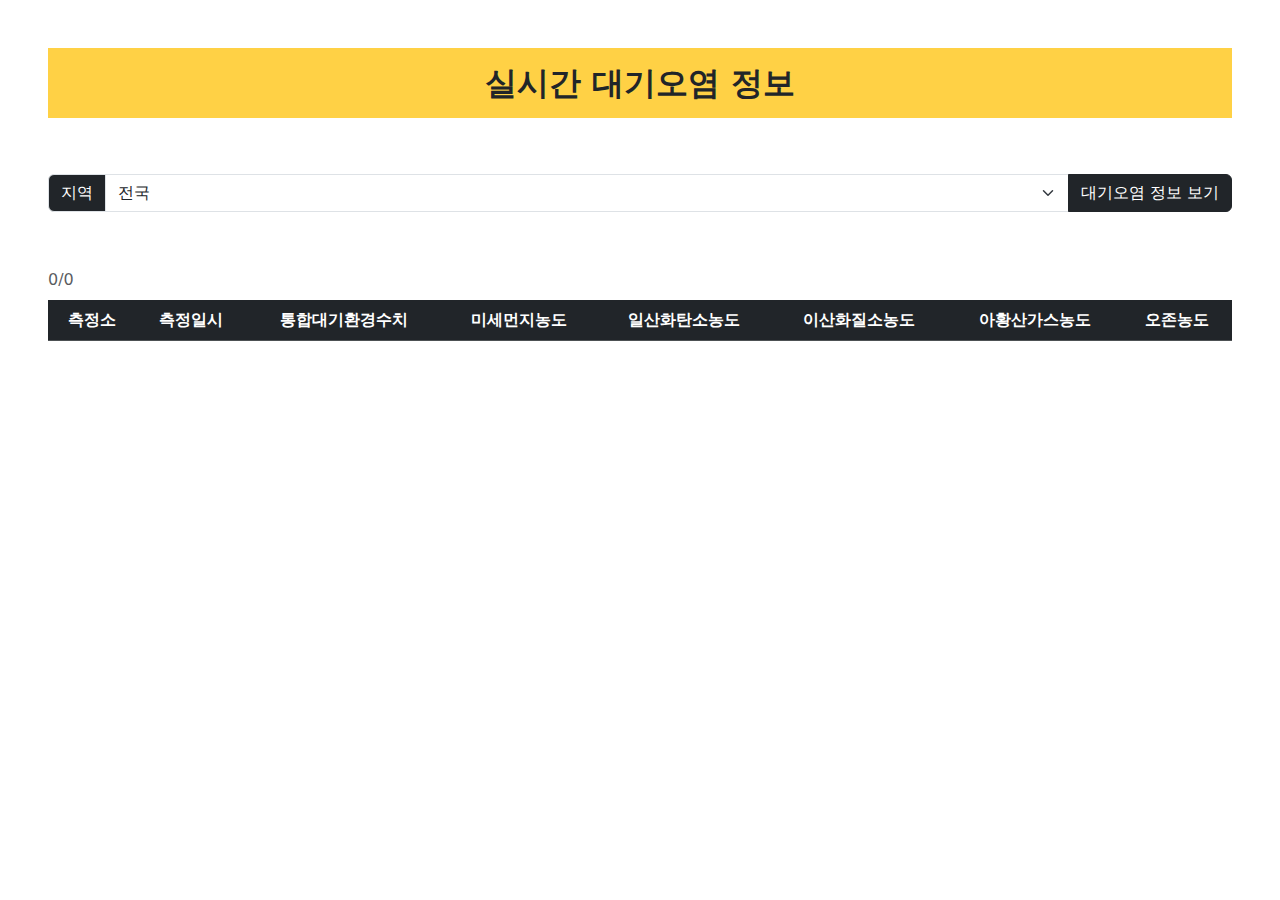
<file: openDataProject/src/main/resources/templates/index.html>
<!DOCTYPE html>
<html xmlns:th="http://www.thymeleaf.org">
<head>
	<meta charset="UTF-8">
<title>에어코리아 시도별 실시간 대기 오염</title>
<link href="https://cdn.jsdelivr.net/npm/bootstrap@5.3.3/dist/css/bootstrap.min.css" rel="stylesheet" integrity="sha384-QWTKZyjpPEjISv5WaRU9OFeRpok6YctnYmDr5pNlyT2bRjXh0JMhjY6hW+ALEwIH" crossorigin="anonymous">
</head>
<body>
    <div class="p-5" align="center">
        <h2 class="p-3 bg-warning bg-opacity-75 fw-bold">실시간 대기오염 정보</h2>
        <br><br>
        <div class="input-group">
            <span class="input-group-text bg-dark text-white">지역</span>
            <select id="location" class="form-select w-25">
                <option value="전국">전국</option>
                <option value="서울">서울</option>
                <option value="인천">인천</option>
                <option value="경기">경기</option>
                <option value="강원">강원</option>
                <option value="부산">부산</option>
                <option value="제주">제주</option>
            </select>
            <button id="btn1" class="btn btn-dark">대기오염 정보 보기</button>
        </div>
        <br><br>
        
        <table id="air-list" class="table table-hover table-striped text-center caption-top">
        	<caption><span id="curr">0</span>/<span id="total">0</span></caption>
            <thead>
                <tr class="table-dark">
                    <th>측정소</th>
                    <th>측정일시</th>
                    <th>통합대기환경수치</th>
                    <th>미세먼지농도</th>
                    <th>일산화탄소농도</th>
                    <th>이산화질소농도</th>
                    <th>아황산가스농도</th>
                    <th>오존농도</th>
                </tr>
            </thead>
            <tbody></tbody>
        </table>
        
		<nav aria-label="Page navigation example">
		  <ul id="paginationArea" class="pagination justify-content-center"></ul>
		</nav>
    </div>
    
    <script th:src="@{js/openData.js}"></script>
</body>
</html>
</file>
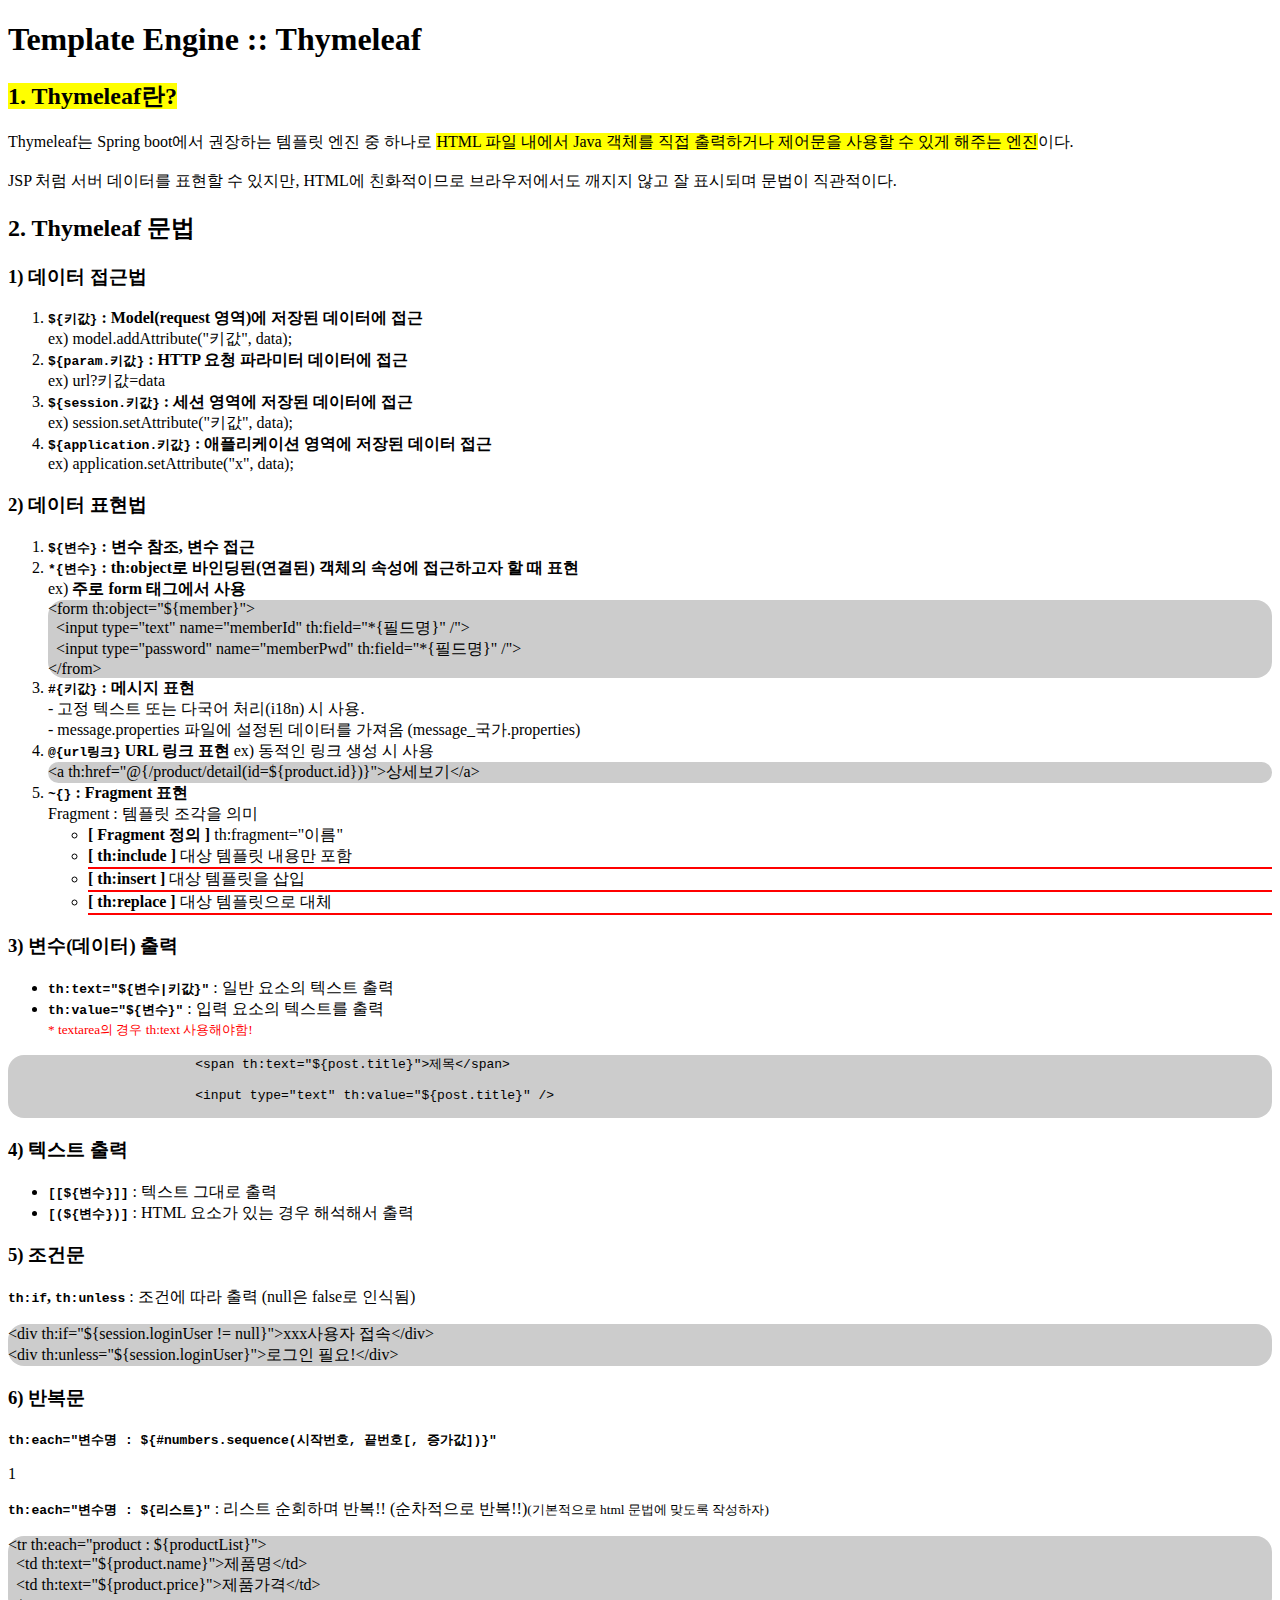
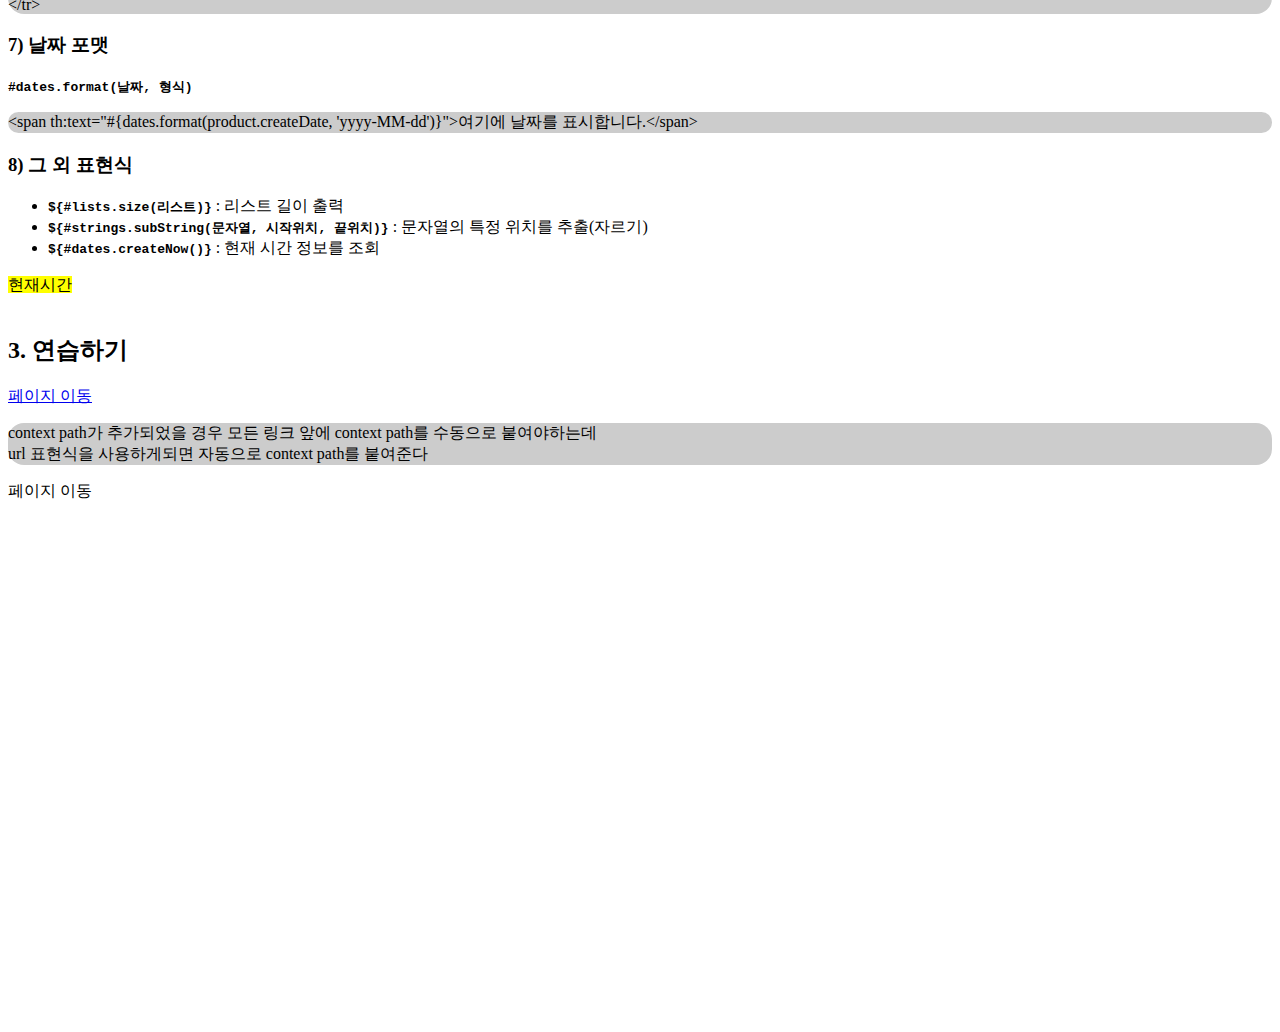
<file: thymeleaf/src/main/resources/templates/index.html>
<!DOCTYPE html>
<html xmlns:th="http://www.thymeleaf.org">
<head>
	<meta charset="UTF-8">
	<title>Thymeleaf</title>
	<style type="text/css">
		.box {
			border-radius: 1rem;
			background-color: #ccc;
		}
	</style>
</head>
<body>
	<h1>Template Engine :: Thymeleaf</h1>

	<h2><mark>1. Thymeleaf란?</mark></h2>
	<p>
		Thymeleaf는 Spring boot에서 권장하는 템플릿 엔진 중 하나로
		<mark>HTML 파일 내에서 Java 객체를 직접 출력하거나
		제어문을 사용할 수 있게 해주는 엔진</mark>이다.
		<br><br>

		JSP 처럼 서버 데이터를 표현할 수 있지만,
		HTML에 친화적이므로 브라우저에서도 깨지지 않고 잘 표시되며
		문법이 직관적이다.
	</p>

	<h2>2. Thymeleaf 문법</h2>
	<h3>1) 데이터 접근법</h3>
	<ol>
		<li>
			<b><code>${키값}</code> : Model(request 영역)에 저장된 데이터에 접근</b><br>
			ex) model.addAttribute("키값", data);
		</li>
		<li>
			<b><code>${param.키값}</code> : HTTP 요청 파라미터 데이터에 접근</b><br>
			ex) url?키값=data
		</li>
		<li>
			<b><code>${session.키값}</code> : 세션 영역에 저장된 데이터에 접근</b><br>
			ex) session.setAttribute("키값", data);
		</li>
		<li>
			<b><code>${application.키값}</code> : 애플리케이션 영역에 저장된 데이터 접근</b><br>
			ex) application.setAttribute("x", data);
		</li>
	</ol>

	<h3>2) 데이터 표현법</h3>
	<ol>
		<li>
			<b><code>${변수}</code> : 변수 참조, 변수 접근</b>
		</li>
		<li>
			<b><code>*{변수}</code> : th:object로 바인딩된(연결된) 객체의 속성에 접근하고자 할 때 표현</b><br>
			ex) <b>주로 form 태그에서 사용</b><br>
			<div class="box">
				&lt;form th:object="${member}"&gt;<br>
	
				&nbsp;&nbsp;&lt;input type="text" name="memberId" th:field="*{필드명}" /"&gt;<br>
				&nbsp;&nbsp;&lt;input type="password" name="memberPwd" th:field="*{필드명}" /"&gt;<br>
				
				&lt;/from&gt;
			</div>
		</li>
		<li>
			<b><code>#{키값}</code> : 메시지 표현</b> <br>
			- 고정 텍스트 또는 다국어 처리(i18n) 시 사용. <br>
			- message.properties 파일에 설정된 데이터를 가져옴 (message_국가.properties)
		</li>
		<li>
			<b><code>@{url링크}</code> URL 링크 표현</b>
			ex) 동적인 링크 생성 시 사용 <br>
			<div class="box">
				&lt;a th:href="@{/product/detail(id=${product.id})}"&gt;상세보기&lt;/a&gt;
			</div>
		</li>
		<li>
			<b><code>~{}</code> : Fragment 표현</b> <br>
			Fragment : 템플릿 조각을 의미 <br>
			<ul>
				<li>
					<b>[ Fragment 정의 ]</b> th:fragment="이름"
				</li>
				<li>
					<b>[ th:include ]</b> 대상 템플릿 내용만 포함
					<div style="color: red; border: 0.1rem solid red;" th:include="~{fragments/test :: header}"> <!-- templates 폴더 기준으로 경로 작성 -->
					</div>
				</li>
				<li>
					<b>[ th:insert ]</b> 대상 템플릿을 삽입
					<div style="color: red; border: 0.1rem solid red;" th:insert="~{fragments/test :: header}">
					</div>
				</li>
				<li>
					<b>[ th:replace ]</b> 대상 템플릿으로 대체
					<div style="color: red; border: 0.1rem solid red;" th:replace="~{fragments/test :: header}">
					</div>
				</li>
			</ul>
		</li>
	</ol>

	<h3>3) 변수(데이터) 출력</h3>
	<ul>
		<li>
			<b><code>th:text="${변수|키값}"</code></b> : 일반 요소의 텍스트 출력
		</li>
		<li>
			<b><code>th:value="${변수}"</code></b> : 입력 요소의 텍스트를 출력 <br>
			<small style="color: red;">* textarea의 경우 th:text 사용해야함!</small>
		</li>
	</ul>
	<div class="box">
		<pre>
			&lt;span th:text="${post.title}"&gt;제목&lt;/span&gt;
			
			&lt;input type="text" th:value="${post.title}" /&gt;
		</pre>
	</div>

	<h3>4) 텍스트 출력</h3>

	<!-- th:inline="none" => 타임리프가 인라인 표현식을 해석하지 못하게 설정 -->
	<ul th:inline="none">
		<li>
			<b><code>[[${변수}]]</code></b> : 텍스트 그대로 출력
		</li>
		<li>
			<b><code>[(${변수})]</code></b> : HTML 요소가 있는 경우 해석해서 출력
		</li>
	</ul>

	<h3>5) 조건문</h3>
	<p>
		<b><code>th:if</code>, <code>th:unless</code></b> : 조건에 따라 출력 (null은 false로 인식됨)
	</p>
	<div class="box">
		&lt;div th:if="${session.loginUser != null}"&gt;xxx사용자 접속&lt;/div&gt; <br>
		&lt;div th:unless="${session.loginUser}"&gt;로그인 필요!&lt;/div&gt;
	</div>

	<h3>6) 반복문</h3>
	<p>
		<b><code>th:each="변수명 : ${#numbers.sequence(시작번호, 끝번호[, 증가값])}"</code></b>
	</p>
	<div th:each="num : ${#numbers.sequence(1, 5)}">
		<span th:text=${num}>1</span>
	</div>
	
	<p>
		<!-- forEach문! -->
		<b><code>th:each="변수명 : ${리스트}"</code></b> : 리스트 순회하며 반복!! (순차적으로 반복!!)<small>(기본적으로 html 문법에 맞도록 작성하자)</small>
		
	</p>
	<div class="box">
		&lt;tr th:each="product : ${productList}"&gt; <br>
		&nbsp;&nbsp;&lt;td th:text="${product.name}"&gt;제품명&lt;/td&gt; <br>
		&nbsp;&nbsp;&lt;td th:text="${product.price}"&gt;제품가격&lt;/td&gt; <br>
		&lt;/tr&gt; <br>
	</div>

	<h3>7) 날짜 포맷</h3>
	<p>
		<b><code>#dates.format(날짜, 형식)</code></b>
	</p>
	<div class="box">
		&lt;span th:text="#{dates.format(product.createDate, 'yyyy-MM-dd')}"&gt;여기에 날짜를 표시합니다.&lt;/span&gt;
	</div>

	<h3>8) 그 외 표현식</h3>
	<ul>
		<li>
			<b><code>${#lists.size(리스트)}</code></b> : 리스트 길이 출력
		</li>
		<li>
			<b><code>${#strings.subString(문자열, 시작위치, 끝위치)}</code></b> : 문자열의 특정 위치를 추출(자르기)
		</li>
		<li>
			<b><code>${#dates.createNow()}</code></b> : 현재 시간 정보를 조회
		</li>
	</ul>

	<!-- 현재 시간정보를 2025-04-17 16:09:30 -->
	<mark><span th:text="${#dates.format(#dates.createNow(), 'yyyy-MM-dd hh:mm:ss')}">현재시간</span></mark>
	
	<br><br>
	<h2>3. 연습하기</h2>
	<a href="/go">페이지 이동</a><br>
	
	<p class="box">
		context path가 추가되었을 경우 모든 링크 앞에 context path를 수동으로 붙여야하는데<br>
		url 표현식을 사용하게되면 자동으로 context path를 붙여준다
	</p>
	<a th:href="@{/go}">페이지 이동</a>
	
	
	
	
	
	
	
	
	
	
	
	
	
	
	
	
	
	
	
	
	
	
	
	
	
	
	<br><br><br><br><br><br><br><br><br><br><br><br><br><br><br><br><br><br><br><br><br><br><br><br><br><br><br><br><br><br>
</body>
</html>
</file>
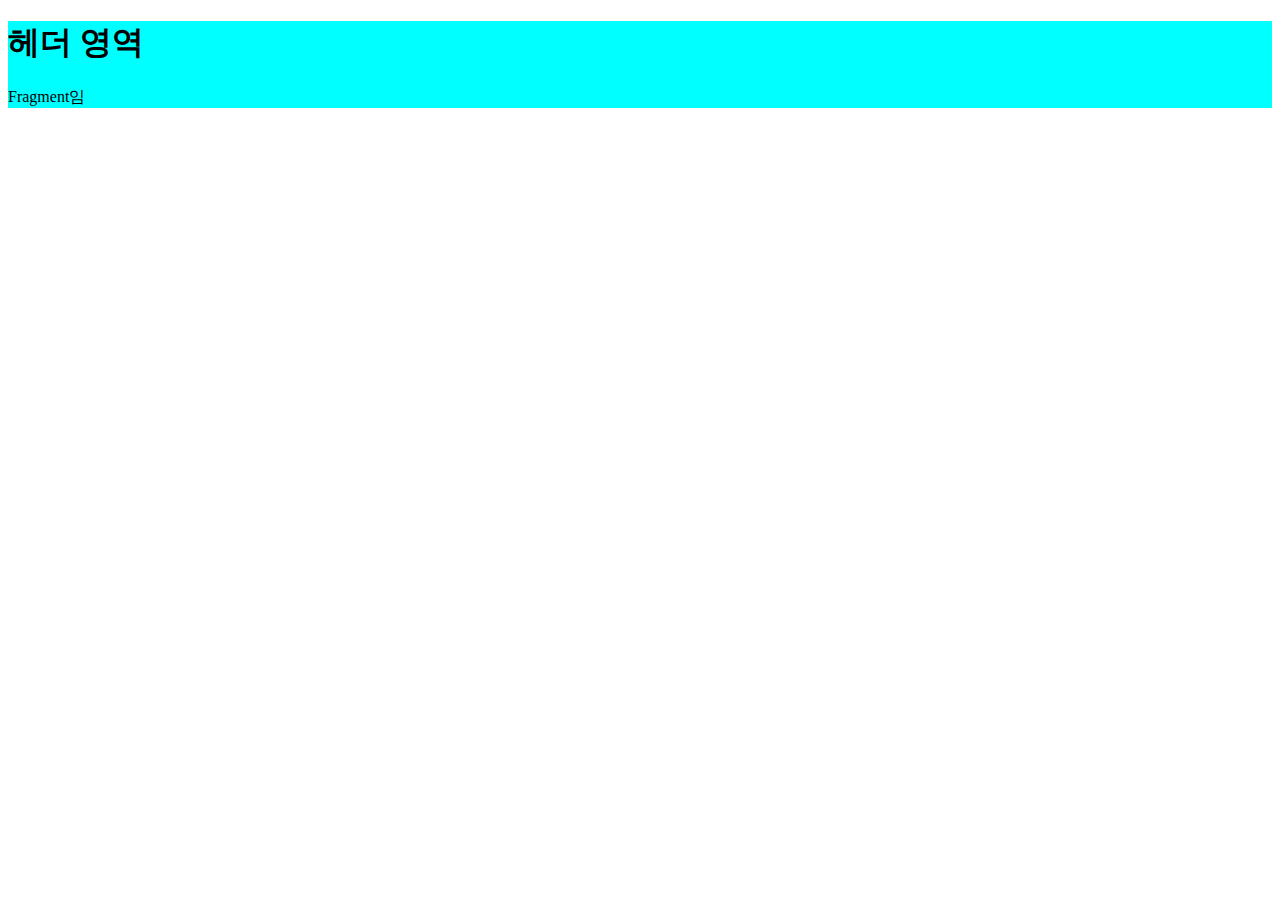
<file: thymeleaf/src/main/resources/templates/fragments/test.html>
<!DOCTYPE html>
<html xmlns:th="http://www.thymeleaf.org">
<head>
    <meta charset="UTF-8">
    <meta name="viewport" content="width=device-width, initial-scale=1.0">
    <title>Document</title>
</head>
<body>
    <div th:fragment="header" style="background-color: aqua;">
        <h1>헤더 영역</h1>
        <p>Fragment임</p>
    </div>
</body>
</html>
</file>
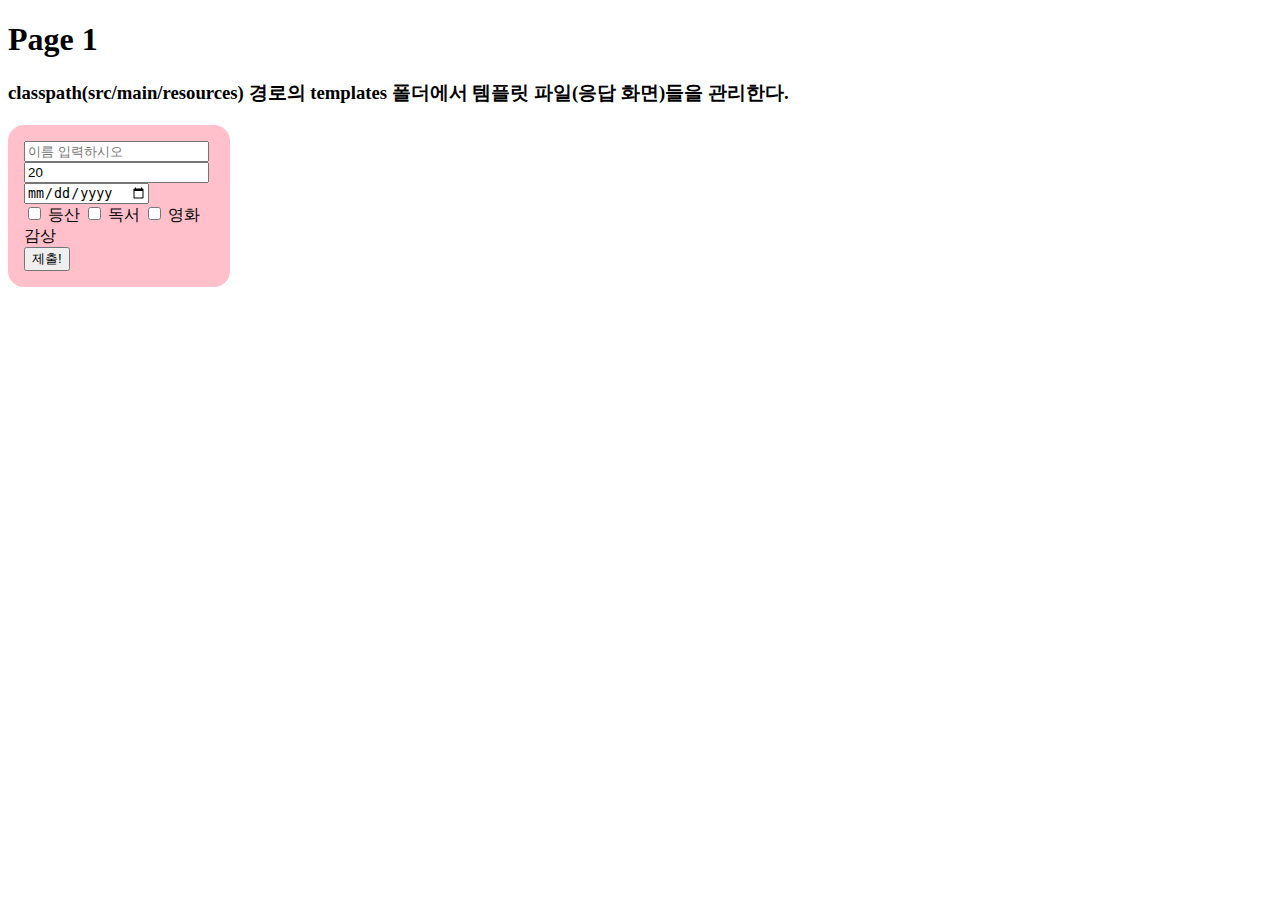
<file: thymeleaf/src/main/resources/templates/practice/page1.html>
<!DOCTYPE html>
<html xmlns:th="http://www.thymeleaf.org">
<head>
<meta charset="UTF-8">
<title>Insert title here</title>
</head>
<body>
	<h1>Page 1</h1>

	<h3>
		classpath(src/main/resources) 경로의 templates 폴더에서 템플릿 파일(응답 화면)들을 관리한다.
	</h3>
	
	<form action="add" method="post" style="border-radius: 1rem; background-color: pink; padding: 1rem; width: 15%;">
		<input type="text" name="name" placeholder="이름 입력하시오" /><br>
		<input type="number" name="age" value="20" title="나이입력" /><br>
		<input type="date" name="birth" title="생년월일" /><br>
		<input type="checkbox" name="hobby" value="등산" /> 등산
		<input type="checkbox" name="hobby" value="독서" /> 독서
		<input type="checkbox" name="hobby" value="영화감상" /> 영화감상
		<br>
		<button>제출!</button> 
	</form>
</body>
</html>
</file>
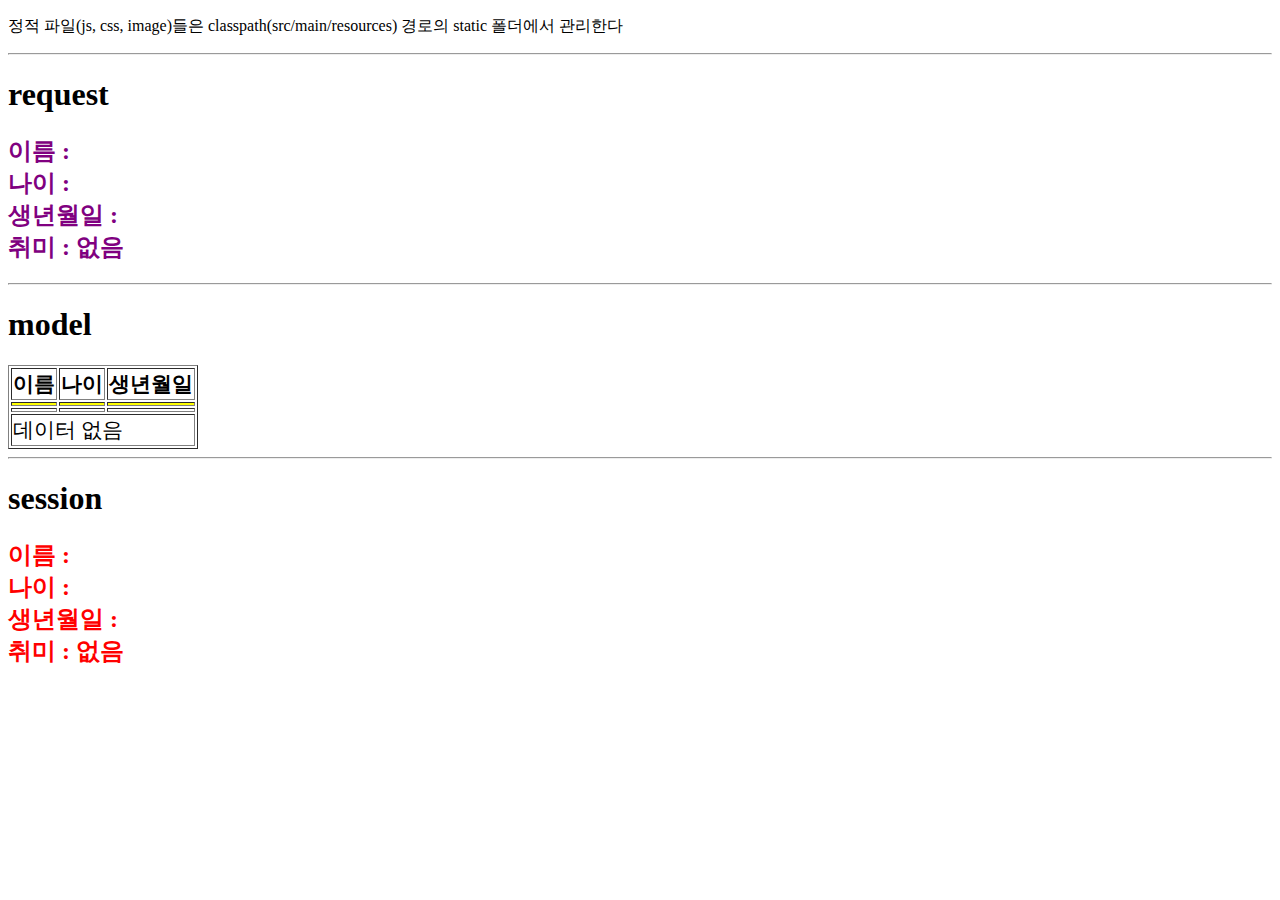
<file: thymeleaf/src/main/resources/templates/practice/page2.html>
<!DOCTYPE html>
<html xmlns:th="http://www.thymeleaf.org">
<head>
<meta charset="UTF-8">
<title>Insert title here</title>
<link rel="stylesheet" th:href="@{css/page2.css}" >

</head>
<body>
	<p>
	 	정적 파일(js, css, image)들은 classpath(src/main/resources) 경로의 static 폴더에서 관리한다
	</p>
	<hr>



	<h1>request</h1>
	<h2 style="color: purple;">
		이름 : <span th:text="${p.name}"></span><br>
		나이 : <span th:text="${p.age}"></span><br>
		생년월일 : <span th:text="${p.birth}"></span><br>
		취미 : 
		<!-- 취미가 있을 경우 없을 경우 나눠서 표시 -->
		<span th:if="${p.hobby != null}">
			<span th:each="h : ${p.hobby}"><span th:text="${h}"></span> </span>
		</span>
		<span th:unless="${p.hobby}">
			없음
		</span>
	</h2>
	<hr>
	
	<h1>model</h1>
	<table border=1 style="font-size: 1.3rem;">
		<thead>
			<tr>
				<th>이름</th>
				<th>나이</th>
				<th>생년월일</th>
			</tr>
		</thead>
		
		<tbody>
			<tr th:if="${list != null}" th:each="user : ${list}" style="background-color: yellow">
				<td th:text="${user.name}"></td>
				<td th:text="${user.age}"></td>
				<td th:text="${user.birth}"></td>
			</tr>
			
			<tr th:each="user: ${list}" th:object="${user}">
				<td th:text="*{name}"></td>
				<td th:text="*{age}"></td>
				<td th:text="*{birth}"></td>
			</tr>
			
			<tr th:unless="${list}"><td colspan="3">데이터 없음</td></tr>
		</tbody>
	</table>
	<hr>
	
	<h1>session</h1>
	<h2 style="color: red;">
		이름 : <span th:text="${session.user.name}"></span><br>
		나이 : <span th:text="${session.user.age}"></span><br>
		생년월일 : <span th:text="${session.user.birth}"></span><br>
		취미 :
		<!-- 취미가 있을 경우 없을 경우 나눠서 표시 -->
		<!-- 배열에 + '' 해서 toString으로 바꿔주면 반복문을 사용하지 않아도 정상 출력됨 -->
		<span th:if="${session.user.hobby != null}" th:text="${session.user.hobby + ''}">
		</span>
		<span th:unless="${session.user.hobby}">
			없음
		</span>
	</h2>
</body>
</html>
</file>
